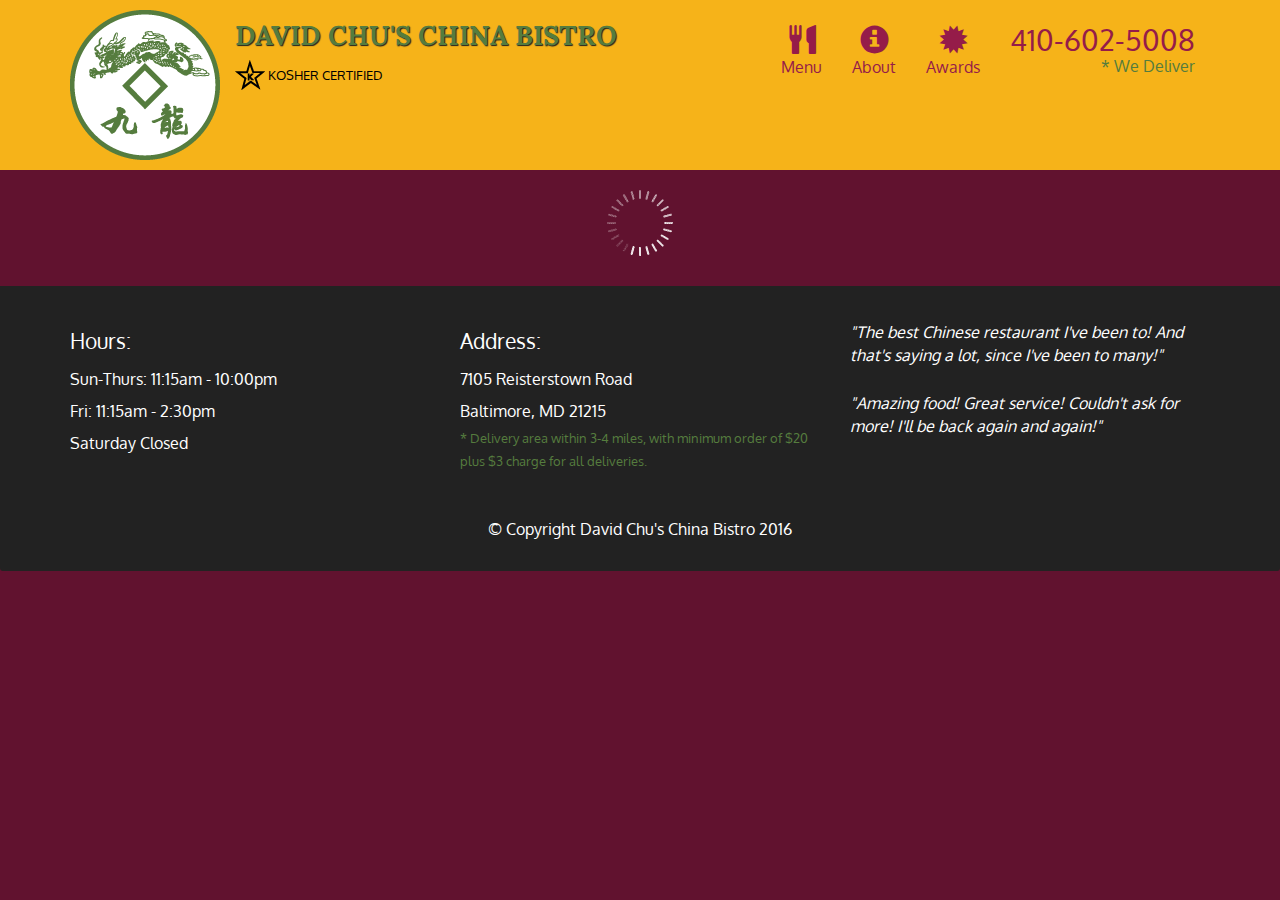
<file: index.html>
<!doctype html>
<html lang="en">
  <head>
    <meta charset="utf-8">
    <meta http-equiv="X-UA-Compatible" content="IE=edge">
    <meta name="viewport" content="width=device-width, initial-scale=1">
    <title>David Chu's China Bistro</title>
    <link rel="stylesheet" href="css/bootstrap.min.css">
    <link rel="stylesheet" href="css/styles.css">
    <link href='https://fonts.googleapis.com/css?family=Oxygen:400,300,700' rel='stylesheet' type='text/css'>
    <link href='https://fonts.googleapis.com/css?family=Lora' rel='stylesheet' type='text/css'>
  </head>
<body>
  <header>
    <nav id="header-nav" class="navbar navbar-default">
      <div class="container">
        <div class="navbar-header">
          <a href="index.html" class="pull-left visible-md visible-lg">
            <div id="logo-img" alt="Logo image"></div>
          </a>

          <div class="navbar-brand">
            <a href="index.html"><h1>David Chu's China Bistro</h1></a>
            <p>
              <img src="images/star-k-logo.png" alt="Kosher certification">
              <span>Kosher Certified</span>
            </p>
          </div>

          <button id="navbarToggle" type="button" class="navbar-toggle collapsed" data-toggle="collapse" data-target="#collapsable-nav" aria-expanded="false">
            <span class="sr-only">Toggle navigation</span>
            <span class="icon-bar"></span>
            <span class="icon-bar"></span>
            <span class="icon-bar"></span>
          </button>
        </div>
        
        <div id="collapsable-nav" class="collapse navbar-collapse">
           <ul id="nav-list" class="nav navbar-nav navbar-right">
            <li id="navHomeButton" class="visible-xs active">
              <a href="index.html">
                <span class="glyphicon glyphicon-home"></span> Home</a>
            </li>
            <li id="navMenuButton">
              <a href="#" onclick="$dc.loadMenuCategories();">
                <span class="glyphicon glyphicon-cutlery"></span><br class="hidden-xs"> Menu</a>
            </li>
            <li>
              <a href="#">
                <span class="glyphicon glyphicon-info-sign"></span><br class="hidden-xs"> About</a>
            </li>
            <li>
              <a href="#">
                <span class="glyphicon glyphicon-certificate"></span><br class="hidden-xs"> Awards</a>
            </li>
            <li id="phone" class="hidden-xs">
              <a href="tel:410-602-5008">
                <span>410-602-5008</span></a><div>* We Deliver</div>
            </li>
          </ul><!-- #nav-list -->
        </div><!-- .collapse .navbar-collapse -->
      </div><!-- .container -->
    </nav><!-- #header-nav -->
  </header>

  <div id="call-btn" class="visible-xs">
    <a class="btn" href="tel:410-602-5008">
    <span class="glyphicon glyphicon-earphone"></span>
    410-602-5008
    </a>
  </div>
  <div id="xs-deliver" class="text-center visible-xs">* We Deliver</div>

  <div id="main-content" class="container"></div>

  <footer class="panel-footer">
    <div class="container">
      <div class="row">
        <section id="hours" class="col-sm-4">
          <span>Hours:</span><br>
          Sun-Thurs: 11:15am - 10:00pm<br>
          Fri: 11:15am - 2:30pm<br>
          Saturday Closed
          <hr class="visible-xs">
        </section>
        <section id="address" class="col-sm-4">
          <span>Address:</span><br>
          7105 Reisterstown Road<br>
          Baltimore, MD 21215
          <p>* Delivery area within 3-4 miles, with minimum order of $20 plus $3 charge for all deliveries.</p>
          <hr class="visible-xs">
        </section>
        <section id="testimonials" class="col-sm-4">
          <p>"The best Chinese restaurant I've been to! And that's saying a lot, since I've been to many!"</p>
          <p>"Amazing food! Great service! Couldn't ask for more! I'll be back again and again!"</p>
        </section>
      </div>
      <div class="text-center">&copy; Copyright David Chu's China Bistro 2016</div>
    </div>
  </footer>

  <!-- jQuery (Bootstrap JS plugins depend on it) -->
  <script src="js/jquery-2.1.4.min.js"></script>
  <script src="js/bootstrap.min.js"></script>
  <script src="js/ajax-utils.js"></script>
  <script src="js/script.js"></script>
</body>
</html>
</file>
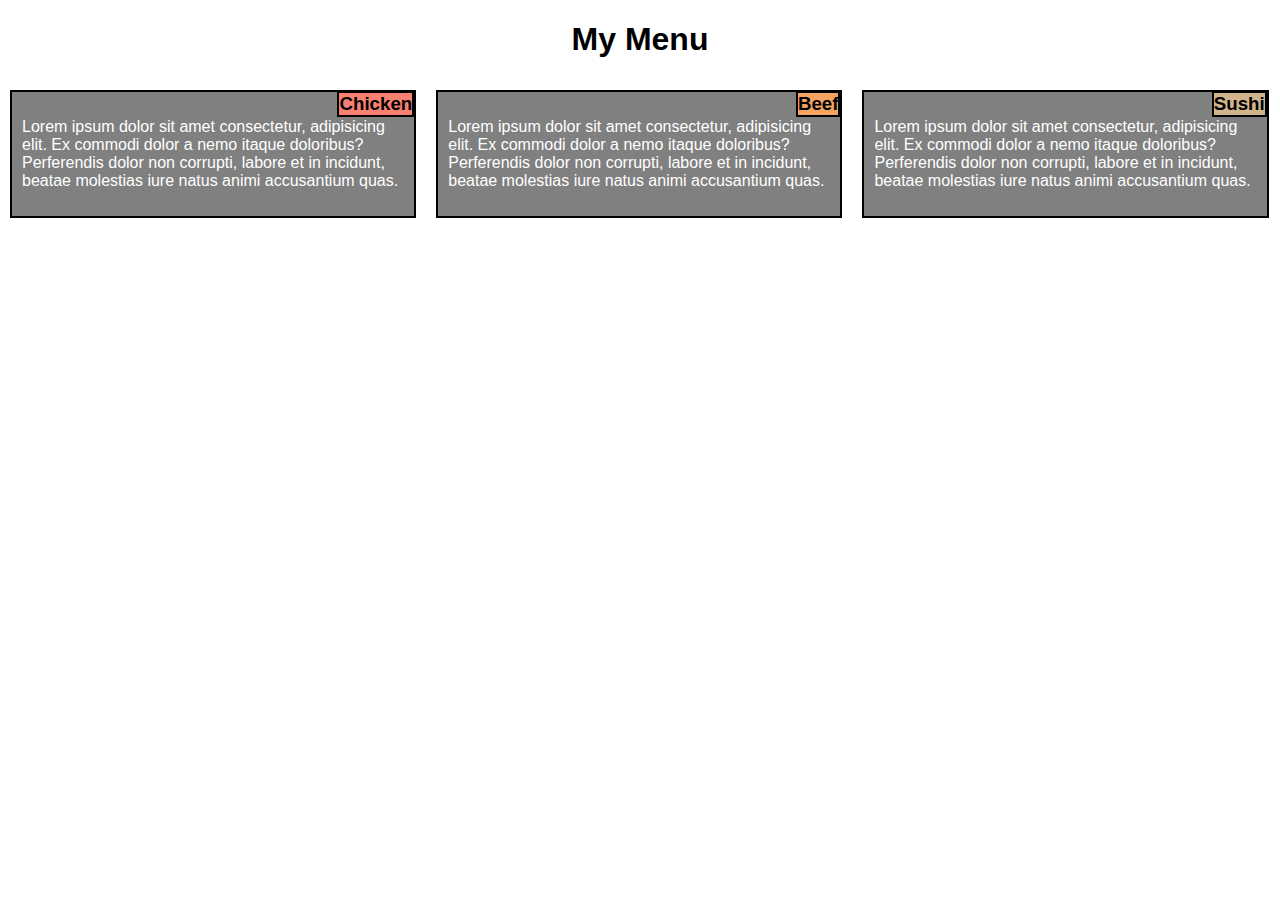
<file: practise.html>
<!DOCTYPE html>
<html>
  <meta content="width=device-width, initial-scale=1" name="viewport" />
  <head>
    <link rel="stylesheet" href="pracise.css" type="text/css">
    <title>practise only</title>
  </head>
  <body>
    <div class="header">
      <h1>My Menu</h1>
    </div>
    <div class="container container-md">
      <div class="col-1 col-1-lg col-1-md col-1-sm">
        <div class="menu">
          <div class="head-menu">
           <h3 id="chicken">Chicken</h3>
          </div>
          <div class="head-content">
           <p>Lorem ipsum dolor sit amet consectetur, adipisicing elit. Ex commodi dolor a nemo itaque doloribus? Perferendis dolor non corrupti, labore et in incidunt, beatae molestias iure natus animi accusantium quas.</p>
          </div>
        </div>
      </div>
      <div class="col-2 col-2-lg col-2-md col-2-sm">
        <div class="menu">
            <h3 id="beef">Beef</h3>
          <div class="head-content">
           <p>Lorem ipsum dolor sit amet consectetur, adipisicing elit. Ex commodi dolor a nemo itaque doloribus? Perferendis dolor non corrupti, labore et in incidunt, beatae molestias iure natus animi accusantium quas.</p>
          </div>
        </div>
      </div>
      <div class="col-3 col-3-lg col-3-md col-3-sm">
        <div class="menu">
          <div class="head-menu">
           <h3 id="sushi">Sushi</h3>
          </div>
          <div class="head-content">
            <p>Lorem ipsum dolor sit amet consectetur, adipisicing elit. Ex commodi dolor a nemo itaque doloribus? Perferendis dolor non corrupti, labore et in incidunt, beatae molestias iure natus animi accusantium quas.</p>
          </div>
        </div>
      </div>
       <br>
    </div>
  </body>
</html>
</file>
<file: css/styles.css>
body {
  font-size: 16px;
  color: #fff;
  background-color: #61122f;
  font-family: 'Oxygen', sans-serif;
}

/** HEADER **/
#header-nav {
  background-color: #f6b319;
  border-radius: 0;
  border: 0;
}

#logo-img {
  background: url('../images/restaurant-logo_large.png') no-repeat;
  width: 150px;
  height: 150px;
  margin: 10px 15px 10px 0;
}

.navbar-brand {
  padding-top: 25px;
}
.navbar-brand h1 { /* Restaurant name */
  font-family: 'Lora', serif;
  color: #557c3e;
  font-size: 1.5em;
  text-transform: uppercase;
  font-weight: bold;
  text-shadow: 1px 1px 1px #222;
  margin-top: 0;
  margin-bottom: 0;
  line-height: .75;
}
.navbar-brand a:hover, .navbar-brand a:focus {
  text-decoration: none;
}
.navbar-brand p { /* Kosher cert */
  color: #000;
  text-transform: uppercase;
  font-size: .7em;
  margin-top: 15px;
}
.navbar-brand p span { /* Star-K */
  vertical-align: middle;
}

#nav-list {
  margin-top: 10px;
}
#nav-list a {
  color: #951C49;
  text-align: center;
}
#nav-list a:hover {
  background: #E7E7E7;
}
#nav-list a span {
  font-size: 1.8em;
}

#phone {
  margin-top: 5px;
}
#phone a { /* Phone number */
  text-align: right;
  padding-bottom: 0;
}
#phone div { /* We Deliver */
  color: #557c3e;
  text-align: right;
  padding-right: 15px;
}

.navbar-header button.navbar-toggle, .navbar-header .icon-bar {
  border: 1px solid #61122f;
}
.navbar-header button.navbar-toggle {
  clear: both;
  margin-top: -30px;
}
/* END HEADER */

/* FOOTER */
.panel-footer {
  margin-top: 30px;
  padding-top: 35px;
  padding-bottom: 30px;
  background-color: #222;
  border-top: 0;
}
.panel-footer div.row {
  margin-bottom: 35px;
}
#hours, #address {
  line-height: 2;
}
#hours > span, #address > span {
  font-size: 1.3em;
}
#address p {
  color: #557c3e;
  font-size: .8em;
  line-height: 1.8;
}
#testimonials {
  font-style: italic;
}
#testimonials p:nth-child(2) {
  margin-top: 25px;
}
/* END FOOTER */



/* HOME PAGE */
.container .jumbotron {
  box-shadow: 0 0 50px #3F0C1F;
  border: 2px solid #3F0C1F;
}

#menu-tile, #specials-tile, #map-tile {
  height: 250px;
  width: 100%;
  margin-bottom: 15px;
  position: relative;
  border: 2px solid #3F0C1F;
  overflow: hidden;
}
#menu-tile:hover, #specials-tile:hover, #map-tile:hover {
  box-shadow: 0 1px 5px 1px #cccccc;
}
#menu-tile {
  background: url('../images/menu-tile.jpg') no-repeat;
  background-position: center;
}
#specials-tile {
  background: url('../images/specials-tile.jpg') no-repeat;
  background-position: center;
}
#menu-tile span, #specials-tile span, #map-tile span {
  position: absolute;
  bottom: 0;
  right: 0;
  width: 100%;
  text-align: center;
  font-size: 1.6em;
  text-transform: uppercase;
  background-color: #000;
  color: #fff;
  opacity: .8;
}
/* END HOME PAGE */

/* MENU CATEGORIES PAGE */
.category-tile { 
  position: relative;
  border: 2px solid #3F0C1F;
  overflow: hidden;
  width: 200px;
  height: 200px;
  margin: 0 auto 15px;
}
.category-tile span {
  position: absolute;
  bottom: 0;
  right: 0;
  width: 100%;
  text-align: center;
  font-size: 1.2em;
  text-transform: uppercase;
  background-color: #000;
  color: #fff;
  opacity: .8;
}
.category-tile:hover {
  box-shadow: 0 1px 5px 1px #cccccc;
}

#menu-categories-title + div {
  margin-bottom: 50px;
}
/* END MENU CATEGORIES PAGE */

/* SINGLE CATEGORY PAGE */
.menu-item-tile {
  margin-bottom: 25px;
}
.menu-item-tile hr {
  width: 80%;
}
.menu-item-tile .menu-item-price {
  font-size: 1.1em;
  text-align: right;
  margin-top: -15px;
  margin-right: -15px;
}
.menu-item-tile .menu-item-price span {
  font-size: .6em;
}
.menu-item-photo {
  position: relative;
  border: 2px solid #3F0C1F; 
  overflow: hidden;
  padding: 0;
  margin-right: -15px;
  margin-left: auto;
  margin-bottom: 20px;
  max-width: 250px;
}
.menu-item-photo div {
  position: absolute;
  bottom: 0;
  right: 0;
  width: 80px;
  background-color: #557c3e;
  text-align: center;
}
.menu-item-description {
  padding-right: 30px;
}
h3.menu-item-title {
  margin: 0 0 10px;
}
.menu-item-details {
  font-size: .9em;
  font-style: italic;
}
/* END SINGLE CATEGORY PAGE */


/********** Large devices only **********/
@media (min-width: 1200px) {
  .container .jumbotron {
    background: url('../images/jumbotron_1200.jpg') no-repeat;
    height: 675px;
  }
}

/********** Medium devices only **********/
@media (min-width: 992px) and (max-width: 1199px) {
  /* Header */
  #logo-img {
    background: url('../images/restaurant-logo_medium.png') no-repeat;
    width: 100px;
    height: 100px;
    margin: 5px 5px 5px 0;
  }
  /* End Header */

  /* Home Page */
  .container .jumbotron {
    background: url('../images/jumbotron_992.jpg') no-repeat;
    height: 558px;
  }
  /* End Home Page */
}

/********** Small devices only **********/
@media (min-width: 768px) and (max-width: 991px) {
  /* Home Page */
  .container .jumbotron {
    background: url('../images/jumbotron_768.jpg') no-repeat;
    height: 432px;
  }
  /* End Home Page */
}

/********** Extra small devices only **********/
@media (max-width: 767px) {
  /* Header */
  .navbar-brand {
    padding-top: 10px;
    height: 80px;
  }
  .navbar-brand h1 { /* Restaurant name */
    padding-top: 10px;
    font-size: 5vw; /* 1vw = 1% of viewport width */
  }
  .navbar-brand p { /* Kosher cert */
    font-size: .6em;
    margin-top: 12px;
  }
  .navbar-brand p img { /* Star-K */
    height: 20px;
  }

  #collapsable-nav a { /* Collapsed nav menu text */
    font-size: 1.2em;
  }
  #collapsable-nav a span { /* Collapsed nav menu glyph */
    font-size: 1em;
    margin-right: 5px;
  }

  #call-btn > a {
    font-size: 1.5em;
    display: block;
    margin: 0 20px;
    padding: 10px;
    border: 2px solid #fff;
    background-color: #f6b319;
    color: #951c49;
  }
  #xs-deliver {
    margin-top: 5px;
    font-size: .7em;
    letter-spacing: .1em;
    text-transform: uppercase;
  }
  /* End Header */

  /* Footer */
  .panel-footer section {
    margin-bottom: 30px;
    text-align: center;
  }
  .panel-footer section:nth-child(3) {
    margin-bottom: 0; /* margin already exists on the whole row */
  }
  .panel-footer section hr {
    width: 50%;
  }
  /* End Footer */

  /* Home Page */
  .container .jumbotron {
    margin-top: 30px;
    padding: 0;
  }
  #menu-tile, #specials-tile {
    width: 360px;
    margin: 0 auto 15px;
  }

  .menu-item-photo {
    margin-right: auto;
  }
  .menu-item-tile .menu-item-price {
    text-align: center;
  }
  .menu-item-description {
    text-align: center;;
  }
}


/********** Super extra small devices Only :-) (e.g., iPhone 4) **********/
@media (max-width: 479px) {
  /* Header */
  .navbar-brand h1 { /* Restaurant name */
    padding-top: 5px;
    font-size: 6vw;
  }
  /* End Header */
  
  /* Home page */
  #menu-tile, #specials-tile {
    width: 280px;
    margin: 0 auto 15px;
  }

  .col-xxs-12 {
    position: relative;
    min-height: 1px;
    padding-right: 15px;
    padding-left: 15px;
    float: left;
    width: 100%;
  }
}
</file>
<file: pracise.css>
*{
    box-sizing: border-box;
}
br{
    clear: left;
}
body{
    margin: 0;
    padding: 0;
    font-family: Arial, Helvetica, sans-serif;
}
.header{
    text-align: center;
}
.container{
    width: 100%;
}
.col-1{
    width: 33.3%;
    float: left;
}
.col-2{
    width: 33.3%;
    float: left;
}
.col-3{
    float: left;
    width: 33.3%;
}
.menu{
    position: relative;
    border: 2px solid black;
    padding: 10px;
    background-color: grey;
}
.menu h3{
    position: absolute;
    top: -20px;
    right: 0;
    border: 2px solid black;
}
.head-content{
    color: white;
}
#chicken{
    background-color: salmon;
}
#beef{
    background-color: sandybrown;
}
#sushi{
    background-color: tan;
}
@media  screen and (min-width:992px){
    .col-1-lg{
        width: 33.3%;
        padding: 10px;
    }
    .col-2-lg{
        width: 33.3%;
        padding: 10px;
    }
    .col-3-lg{
        width: 33.3%;
        padding: 10px;
    }
}
@media  screen and (min-width:768px) and (max-width:991px){
    .col-1-md{
        width: 50%;
        padding: 10px;
    }
    .col-2-md{
        width: 50%;
        padding: 10px;
    }
    .col-3-md{
        width: 100%;
        padding: 10px;
    }
}
@media screen  and (max-width:767px){
    .col-1-sm{
        width: 100%;
        padding: 10px;
    }
    .col-2-sm{
        width: 100%;
        padding: 10px;
    }
    .col-3-sm{
        width: 100%;
        padding: 10px;
    }
}
</file>
